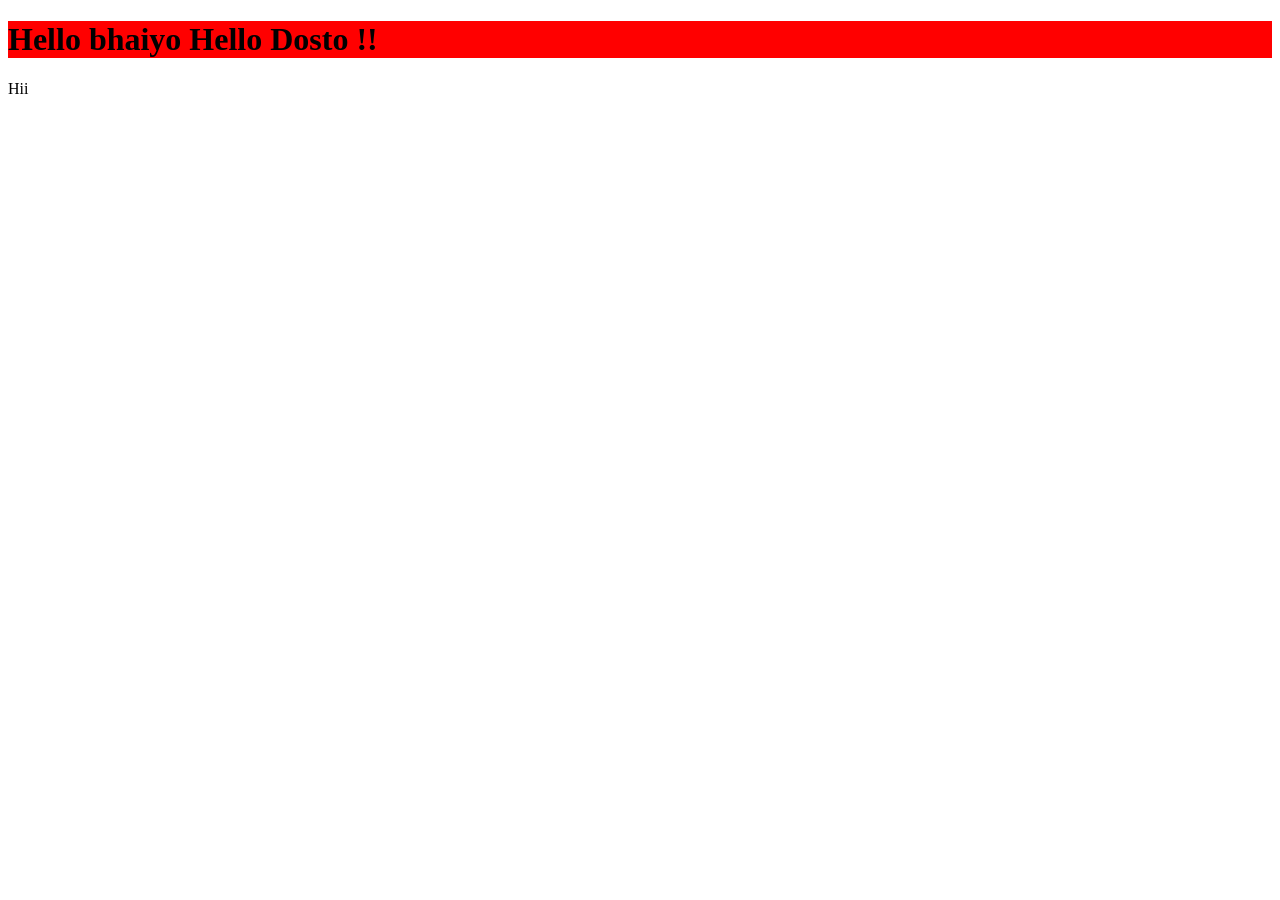
<file: 06_DOM/index.html>
<!DOCTYPE html>
<html lang="en">
<head>
    <meta charset="UTF-8">
    <title>DOM learning</title>
</head>
<body>
    <div class="first">
        <h1 style="background-color: red;" id="heading" class="second">
            <span>Hello bhaiyo</span>
            Hello Dosto !!</h1>
        <p id="para">Hii</p>
    </div>
    
</body>
</html>
</file>
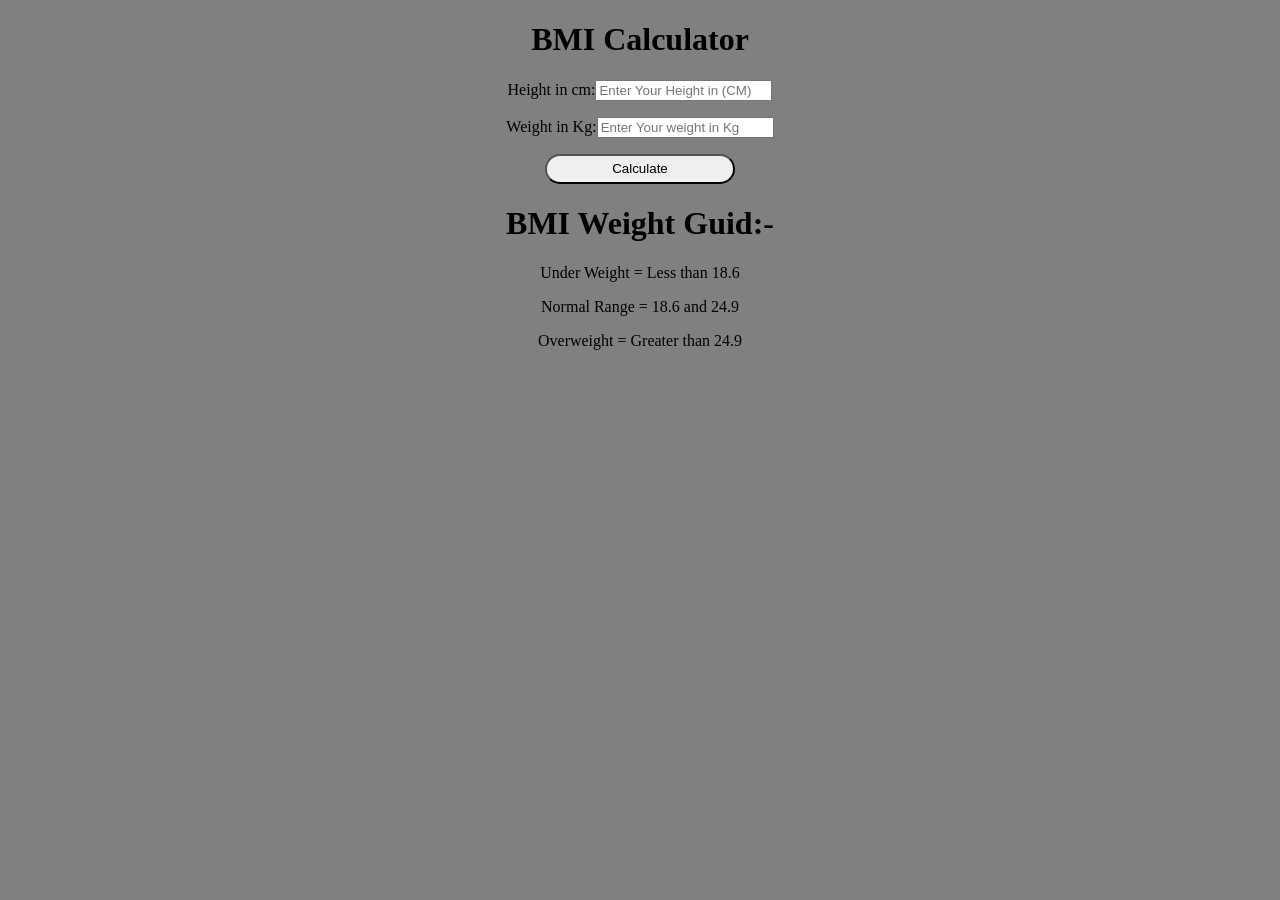
<file: BMI_calculator_02/index.html>
<!DOCTYPE html>
<html lang="en">
<head>
    <meta charset="UTF-8">
    <meta name="viewport" content="width=device-width, initial-scale=1.0">
    <title>BMI_Calculator</title>
    <link rel="stylesheet" href="style.css">
</head>
<body style="background-color: grey;">
 <div class="container">
    <h1>BMI Calculator</h1>
    <form>
        <p><label>Height in cm:</label><input type="text" id="Height" placeholder="Enter Your Height in (CM)"></p>
        <p><label>Weight in Kg:</label><input type="text" id="Weight" placeholder="Enter Your weight in Kg"></p>
        <button >Calculate</button>
    </form>
    <div id="result"></div>

    <div class="result_guid">
        <h1>BMI Weight Guid:-</h1>
        <p>Under Weight = Less than 18.6</p>
        <p>Normal Range = 18.6 and 24.9 </p>
        <p>Overweight = Greater than 24.9</p>
    </div>

 </div>

  <script src="second.js"></script>  
</body>
</html>
</file>
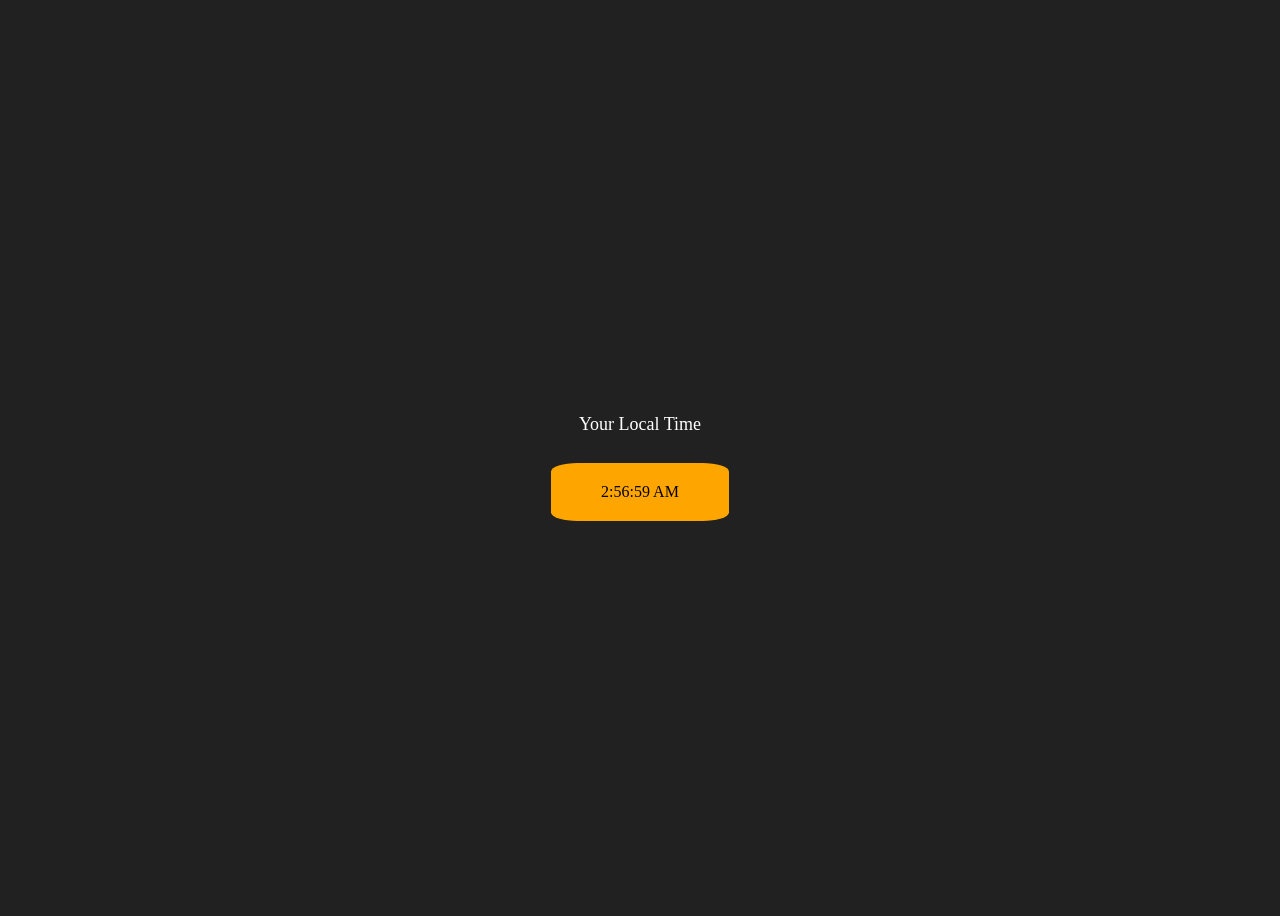
<file: clock/index.html>
<!DOCTYPE html>
<html lang="en">
<head>
    <meta charset="UTF-8">
    <meta name="viewport" content="width=device-width, initial-scale=1.0">
    <title>Clock</title>
    <style>
    body{
        background-color:  #212121;
        color: white;
    }
    .center{
        display: flex;
       justify-content: center;
       height: 100vh;
       align-items: center;
       flex-direction: column;
    }
    #clock{
        padding: 20px 50px;
        background-color:orange;
        margin-top: 10px;
        color: black;
        border-radius: 15%;
    }
    </style>
</head>
<body>
    <div class="center">
       <p style="font-size: large;">Your Local Time</p>
        <div id="clock"></div>
    </div>
  <script src="third.js"></script>  
</body>
</html>
</file>
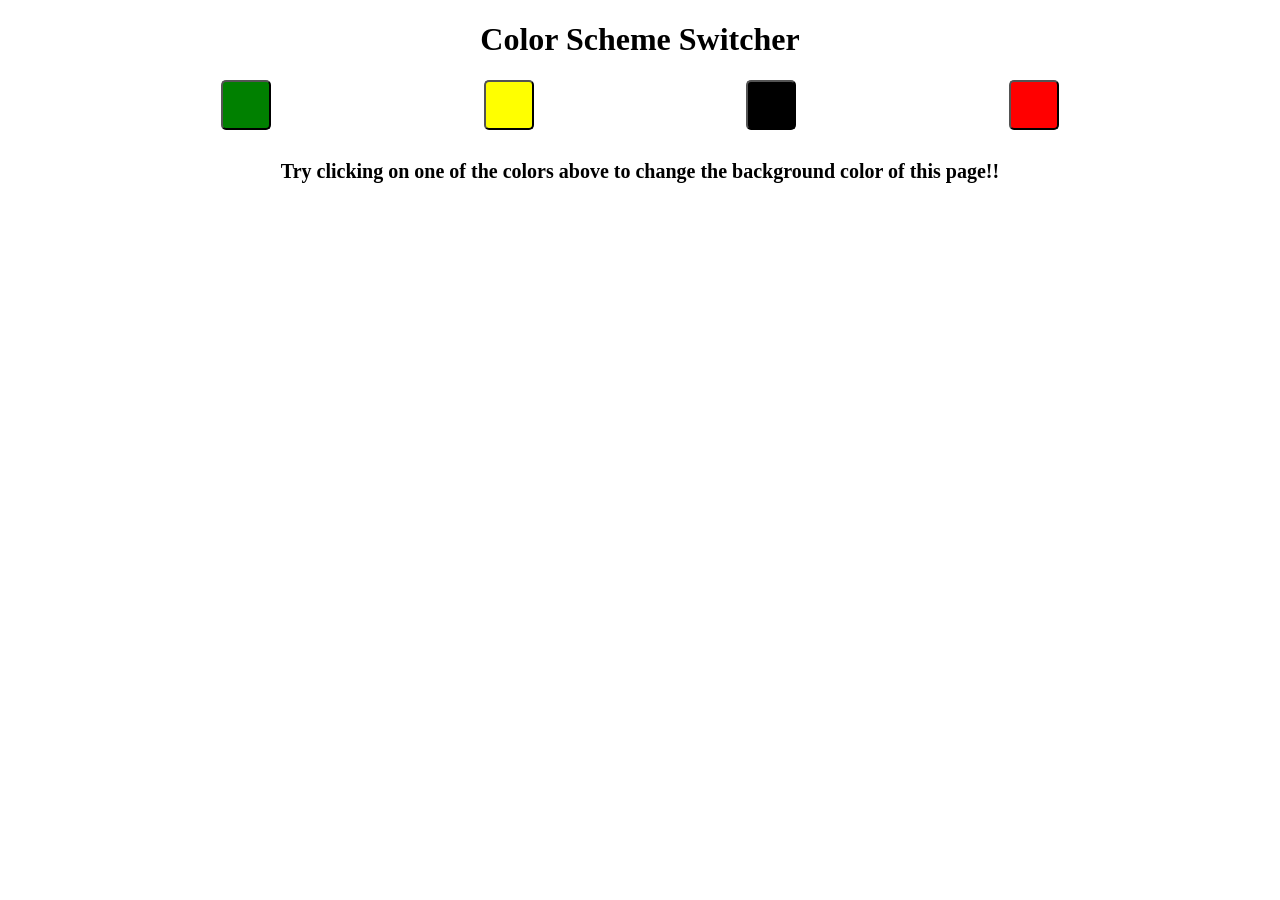
<file: 07_projects/bg_changer/index.html>
<!DOCTYPE html>
<html lang="en">
<head>
    <meta charset="UTF-8">
    <meta name="viewport" content="width=device-width, initial-scale=1.0">
    <title>Bg_changer</title>
    <link rel="stylesheet" href="style.css">
</head>
<body>
    <div class="container">
        <h1>Color Scheme Switcher</h1>
        <div class="buttons">
            <button class="button" id="1" style="background-color:green;"></button>
            <button class="button" id="2" style="background-color: yellow;"></button>
            <button class="button" id="3" style="background-color: black;"></button>
            <button class="button" id="4" style="background-color: red;"></button>
        </div>
        <p>Try clicking on one of the colors above to change the background color of this page!!</p>
    </div>
    <script src="first.js"></script>
</body>
</html>
</file>
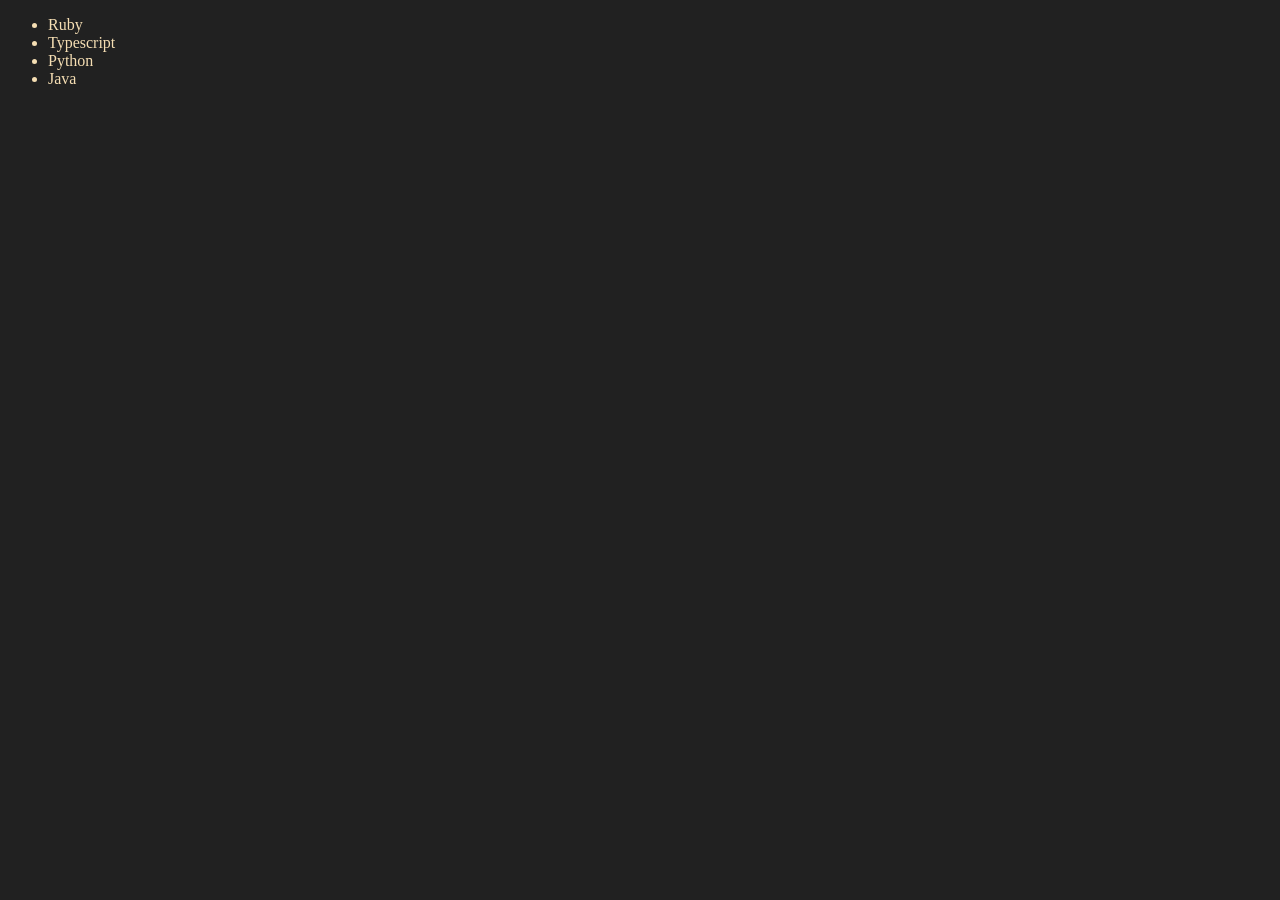
<file: 06_DOM/four.html>
<!DOCTYPE html>
<html lang="en">
<head>
    <meta charset="UTF-8">
    <meta name="viewport" content="width=device-width, initial-scale=1.0">
    <title>DOM Learning</title>
</head>
<body style="background-color: #212121; color: wheat;">
    <ul class="lang">
        <li>Javasript</li>
    </ul>

</body>
<script>
    function addLang_name(langName) {
        const li = document.createElement('li');
        li.innerHTML = `${langName}`
        document.querySelector('.lang').appendChild(li)   
    }
    addLang_name("Typescript")

    function addLang_name2(langName){
        const li = document.createElement('li');
        const lang_node = document.createTextNode(langName)
        li.appendChild(lang_node);
        document.querySelector('.lang').appendChild(li);
    }
    addLang_name2("Python");
    addLang_name2("Java");

    //Edit................

    const second_li = document.querySelector('li:nth-child(2)')
    // second_li.remove();
    // second_li.innerHTML = "CPP"
    // const newli = document.createElement('li');
    // newli.innerText = 'CPP'
    // second_li.replaceWith(newli)

    const first_li = document.querySelector('li:first-child')
    // first_li.remove()
    first_li.outerHTML = '<li>Ruby</li>'
   
    //remove.............
    
    const last_li = document.querySelector('li:last-child');
    // last_li.remove();

</script>
</html>
</file>
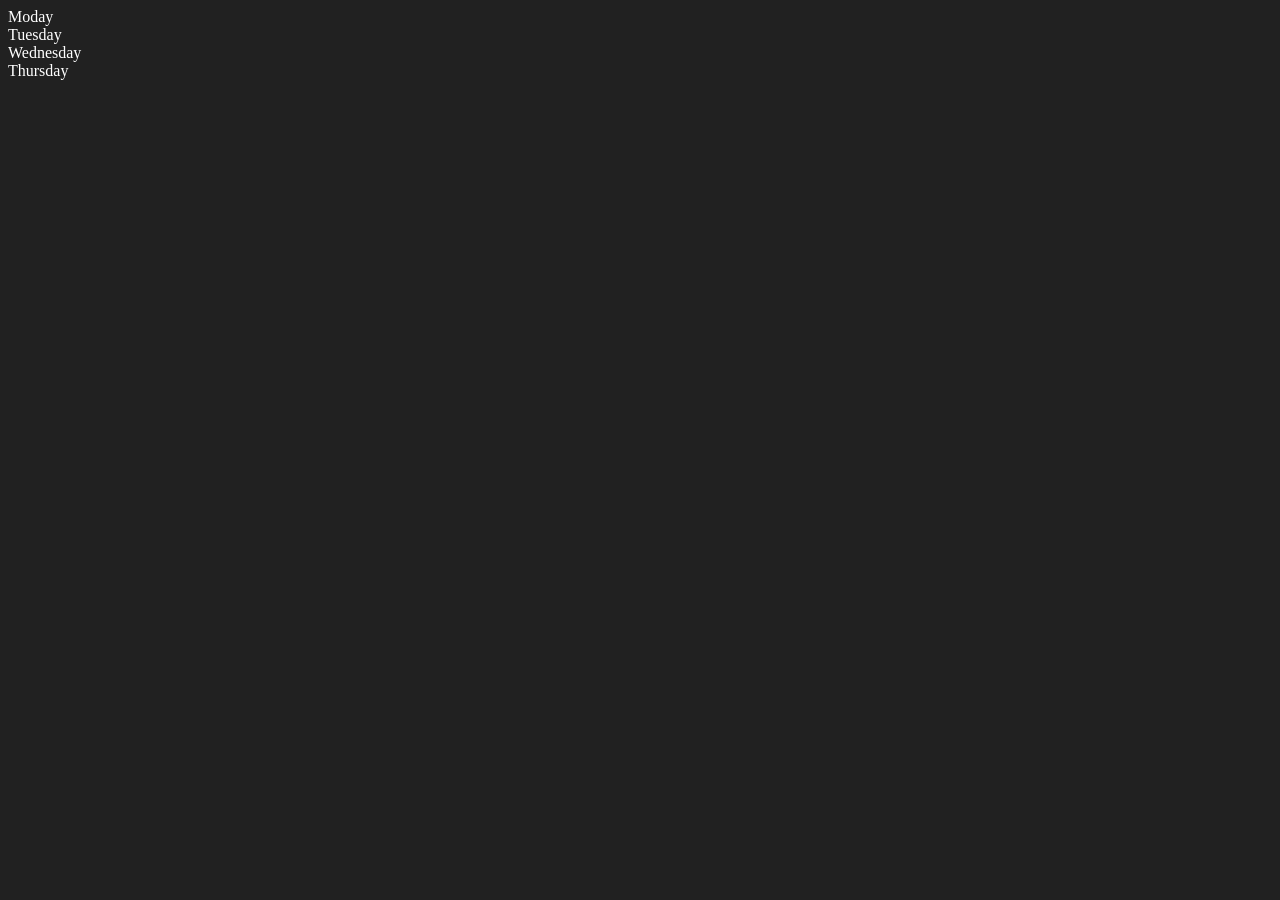
<file: 06_DOM/second.html>
<!DOCTYPE html>
<html lang="en">
<head>
    <meta charset="UTF-8">
    <meta name="viewport" content="width=device-width, initial-scale=1.0">
    <title>DOM learning</title>
</head>
<body style="background-color: #212121; color:white;" >
    
</body>
<div class="parent">
    <!helllo kya hal chal>
    <div class="day">Moday</div>
    <div class="day">Tuesday</div>
    <div class="day">Wednesday</div>
    <div class="day">Thursday</div>
</div>
<script>
    const parent = document.querySelector('.parent');
    // console.log(parent)
    // console.log(parent.children[1])
    // for (let i = 0; i < parent.children.length; i++) {
    //     console.log( parent.children[i].innerText);
        
    // }
    // parent.children[1].style.color = "red"
    // parent.children[0].style.color = "orange"
    // parent.children[2].style.color = "green"
    // console.log(parent.firstElementChild)
    // console.log(parent.lastElementChild)

    // const dayOne = document.querySelectorAll('.day');
    const dayOne = document.querySelector('.day');
    // console.log(dayOne)
    // dayOne.forEach((val)=>{console.log(val.innerHTML)})
    // console.log(dayOne.parentElement)
    // console.log(dayOne.nextElementSibling)

    // console.log("Nodes:",dayOne.childNodes)
    // console.log("Nodes:",parent.childNodes)


</script>

</html>
</file>
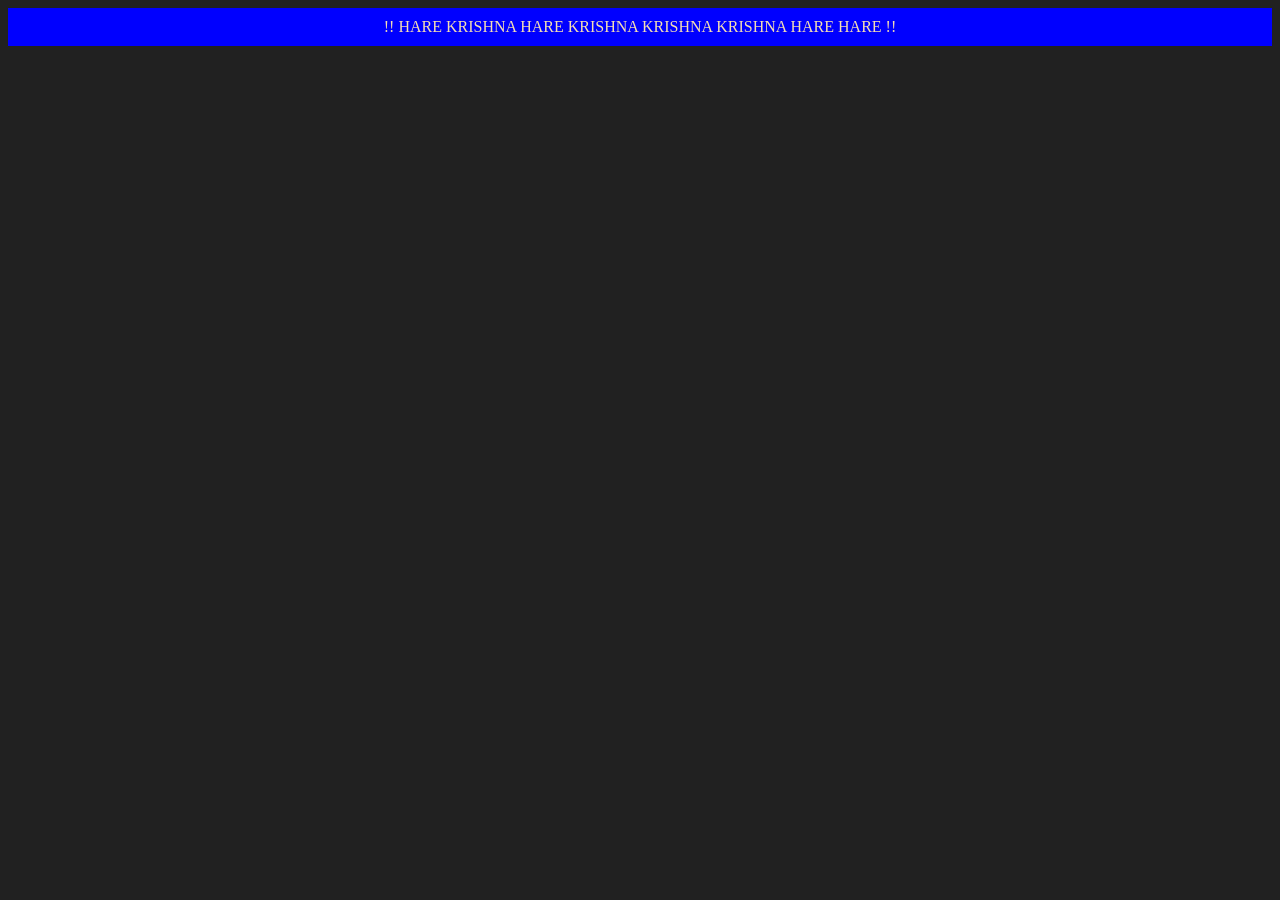
<file: 06_DOM/third.html>
<!DOCTYPE html>
<html lang="en">
<head>
    <meta charset="UTF-8">
    <meta name="viewport" content="width=device-width, initial-scale=1.0">
    <title>DOM Manipulation</title>
</head>
<body style="background-color: #212121; color: wheat;">
    
</body>
<!Creating element in html using JS!!>

<script>
const div = document.createElement('div')
div.id = Math.floor(Math.random()*10+1)
div.className = 'first_div'
div.setAttribute('title','apna_div')
div.style.backgroundColor = "blue"
div.style.padding = '10px'
div.style.textAlign = 'center'
// div.innerText = "My name is SHIV JI !!"
const textNOde = document.createTextNode("!! HARE KRISHNA HARE KRISHNA KRISHNA KRISHNA HARE HARE !!")
div.appendChild(textNOde);
document.body.appendChild(div)
console.log(div)

</script>
</html>
</file>
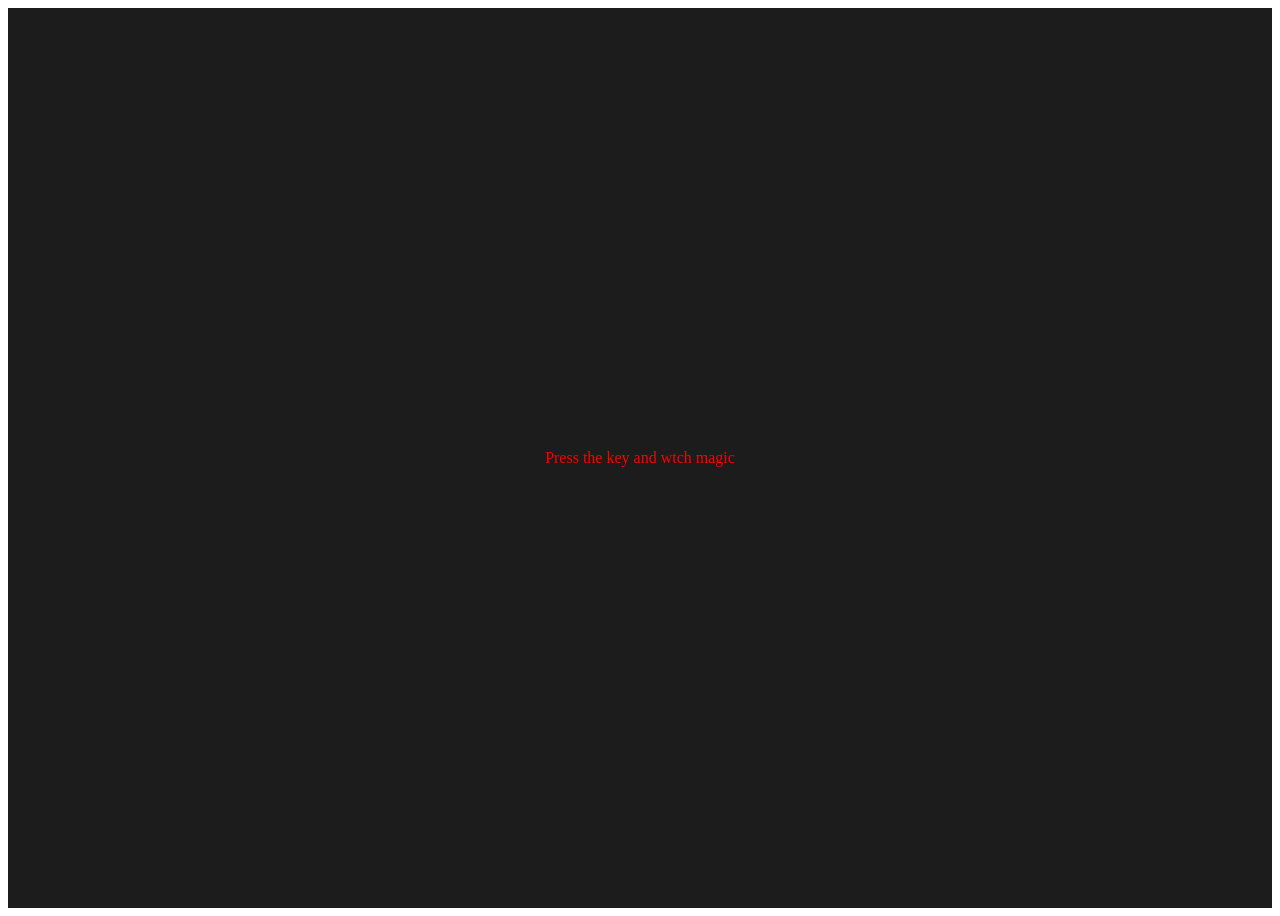
<file: 08_Events/fifth.html>
<!DOCTYPE html>
<html lang="en">
<head>
    <meta charset="UTF-8">
   <meta name="viewport" content="width=device-width, initial-scale=1.0">
    <title>HTML_Events </title>
    <title>Document</title>
    <style>
        table,
        th,
        td{
            border: 1px solid yellow;
        }

        .project {
            background-color: #1c1c1c;
            color: #ffffff;
            display: flex;
            align-items: center;
            justify-content: center;
            text-align: center;
            height: 100vh;
        }
        .key{
            color:red;
            display: flex;
            flex-direction: row;

        }
    </style>
</head>
<body>
    <div class="project">
        <div id="insert">
            <div class="key">Press the key and wtch magic</div>
        </div>
    </div>
<script src="fifth.js"></script>  
</body>
</html>
</file>
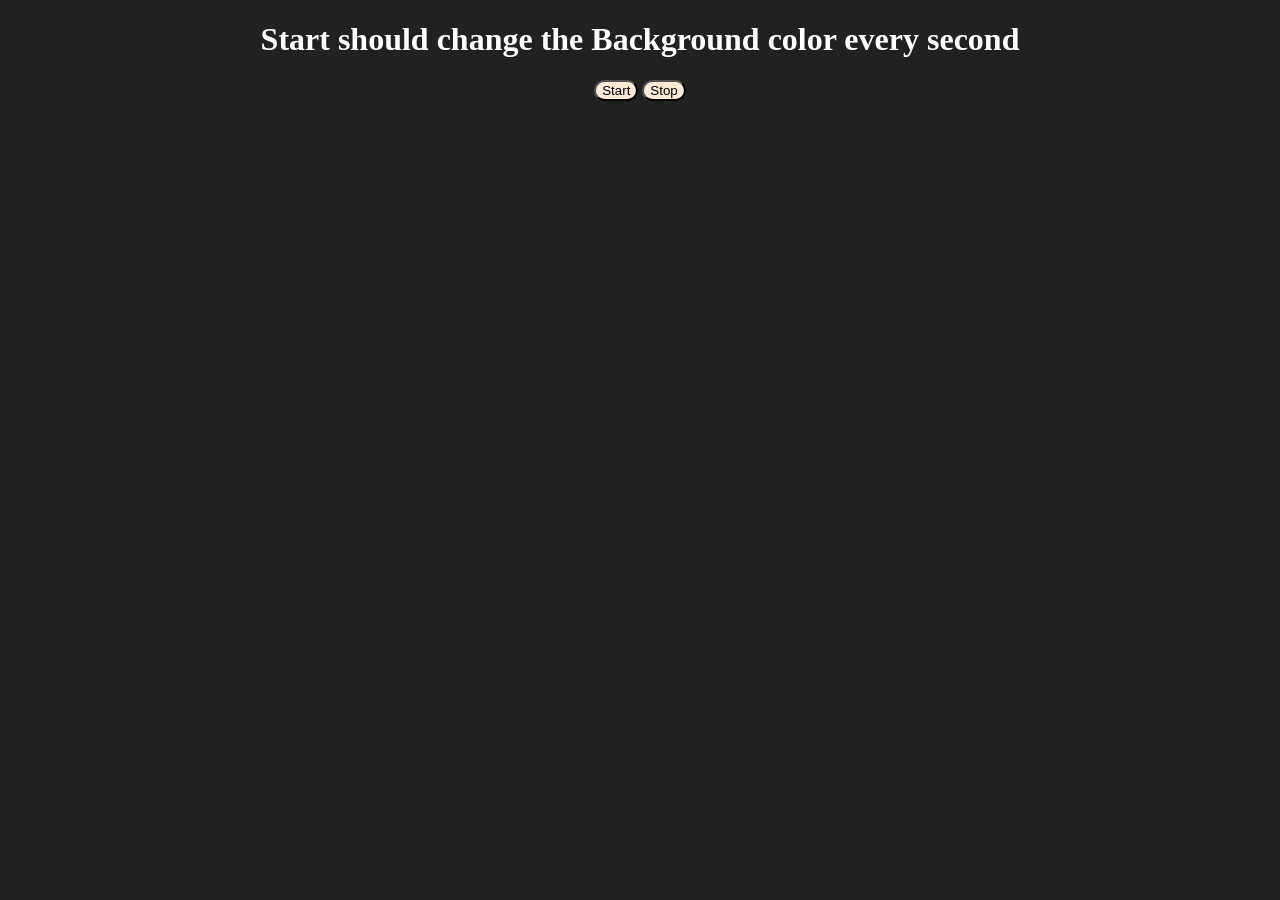
<file: 08_Events/four.html>
<!DOCTYPE html>
<html lang="en">
<head>
    <meta charset="UTF-8">
    <meta name="viewport" content="width=device-width, initial-scale=1.0">
    <title>Document</title>
    <style>
        button{
            border-radius: 24px;
            background-color: antiquewhite;
            
            
        }
    </style>
</head>
<body style="text-align: center; background-color: #212121; color: white;">
    <h1>Start should change the Background color every second</h1>
    <button id="start">Start</button>
    <button id="stop">Stop</button>
    <script src="four.js"></script>
</body>
</html>
</file>
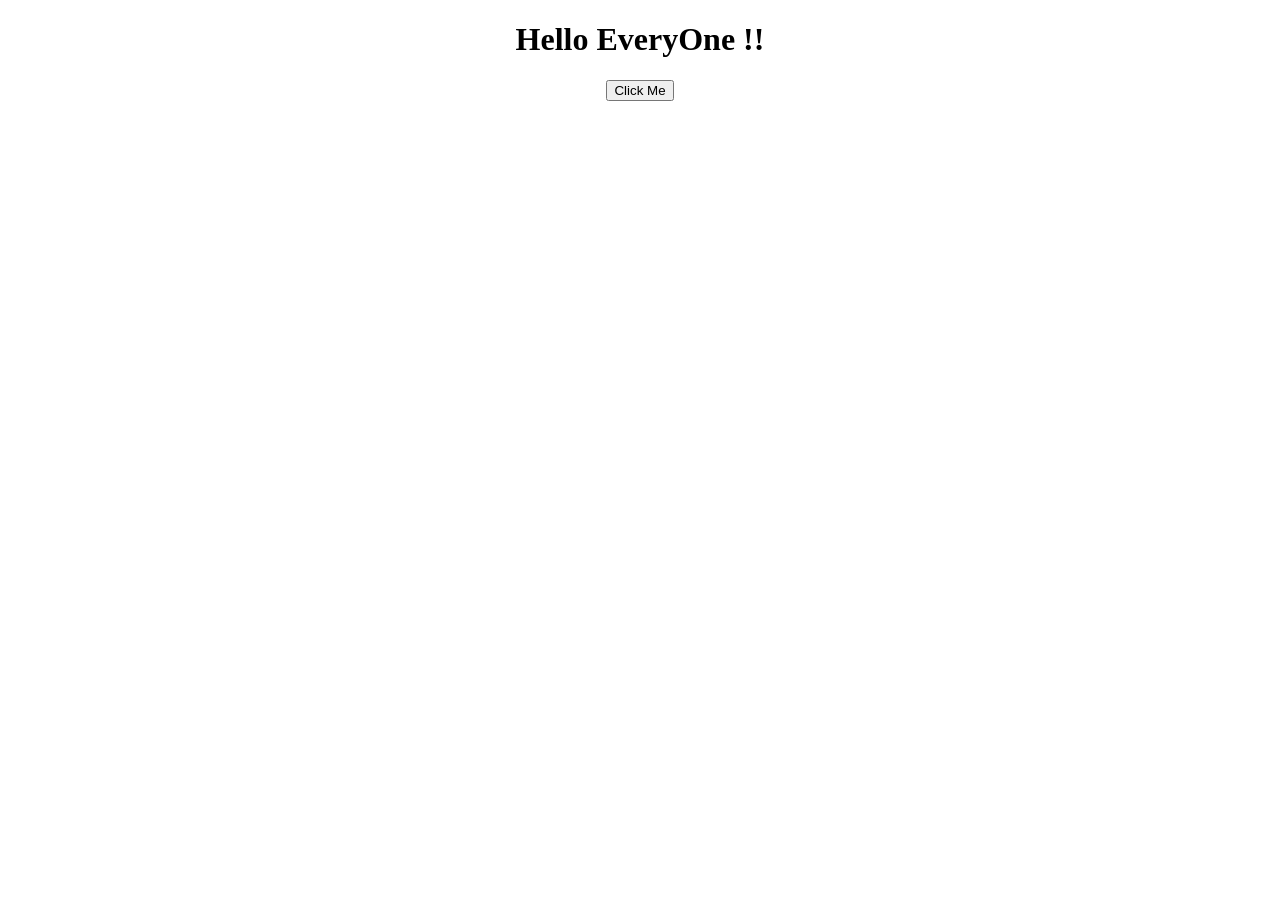
<file: 08_Events/second.html>
<!DOCTYPE html>
<html lang="en">
<head>
    <meta charset="UTF-8">
    <meta name="viewport" content="width=device-width, initial-scale=1.0">
    <title>Document</title>
</head>
<body style="text-align: center;">
    <h1>Hello EveryOne !!</h1>
    <button id="stop">Click Me</button>   
</body>
<script>
    const change_text = function(){
        document.querySelector('h1').innerHTML = "My name is SHIV";
    }
    //Asynchronous Programing in js ......

    const changeMe = setTimeout(change_text, 3000);

    const button = document.getElementById('stop');

    button.addEventListener('click',function(){
        clearTimeout(changeMe); //stop the setTimeout execution 
        console.log("stopped")
    })
</script>
</html>
</file>
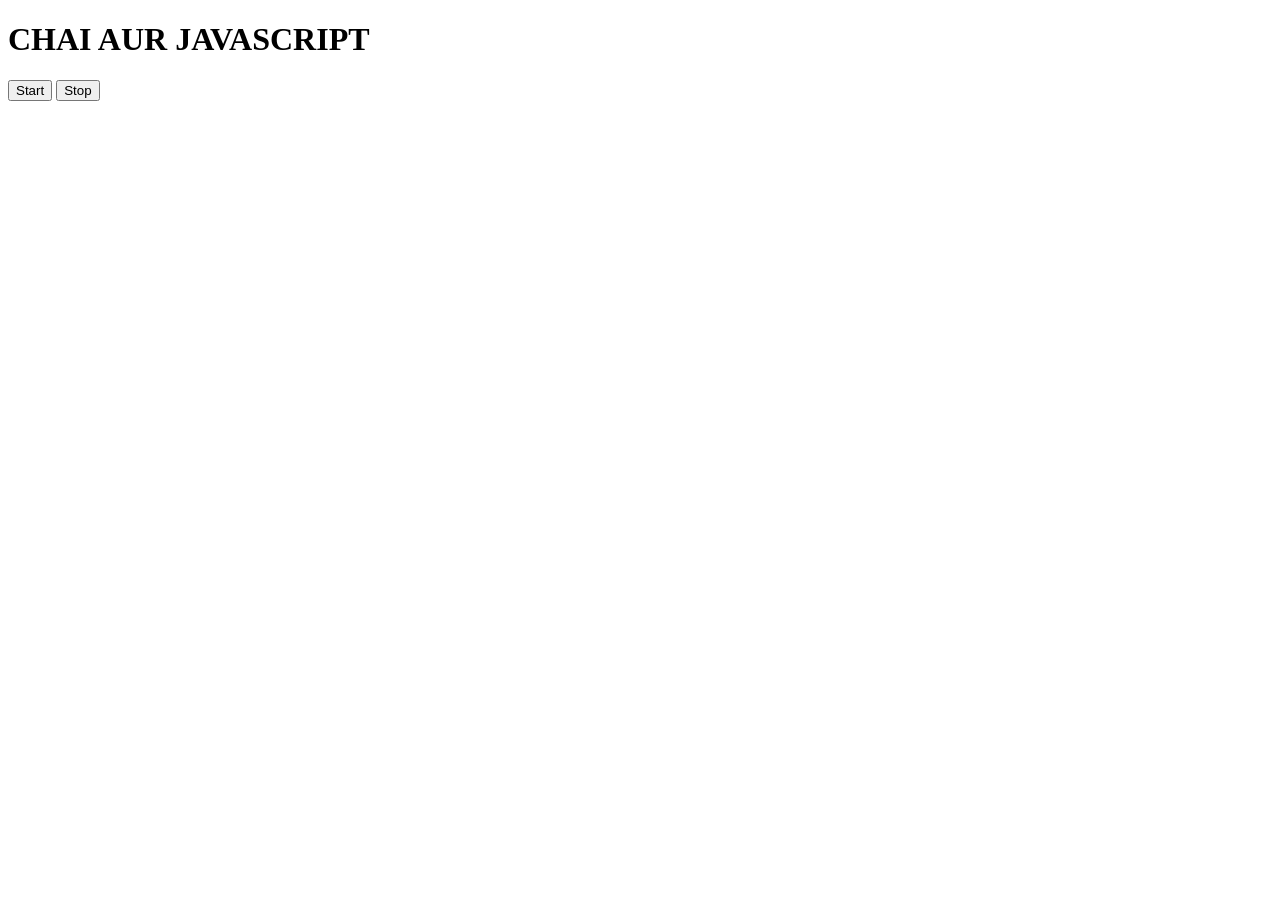
<file: 08_Events/three.html>
<!DOCTYPE html>
<html lang="en">
<head>
    <meta charset="UTF-8">
    <meta name="viewport" content="width=device-width, initial-scale=1.0">
    <title>Document</title>
</head>
<body>
    <h1>CHAI AUR JAVASCRIPT</h1>
    <button id="start">Start</button>
    <button id="stop">Stop</button>
    
</body>
<script>
    //creation of function ...............
    const name = function(str){
        console.log(str,Date.now() );
    }
    
   let intervalID;
//excess start button ................
     document.querySelector('#start').addEventListener('click', function(){
          intervalID = setInterval(name,1000,"hello");
    })
    
    //excess stop button ............................
    document.querySelector('#stop').addEventListener('click', function(){
         clearInterval(intervalID);
    })

   

</script>
</html>
</file>
<file: BMI_calculator_02/style.css>
body{
    text-align: center;
}
button{
    border-radius: 15px;
    height: 30px;
    width: 15%;
}
</file>
<file: 07_projects/bg_changer/style.css>
button{
    height: 50px;
    width: 50px;
    border-radius: 5px;
    box-shadow: 20px;
}

.buttons{
    display: flex;
    justify-content: center;
    justify-content: space-evenly;    
}

p{
    margin-top: 30px;
    font-size: 20px;
    color: black;
    font-weight:bold;
  
    
}

.container{
    text-align: center;
}
</file>
